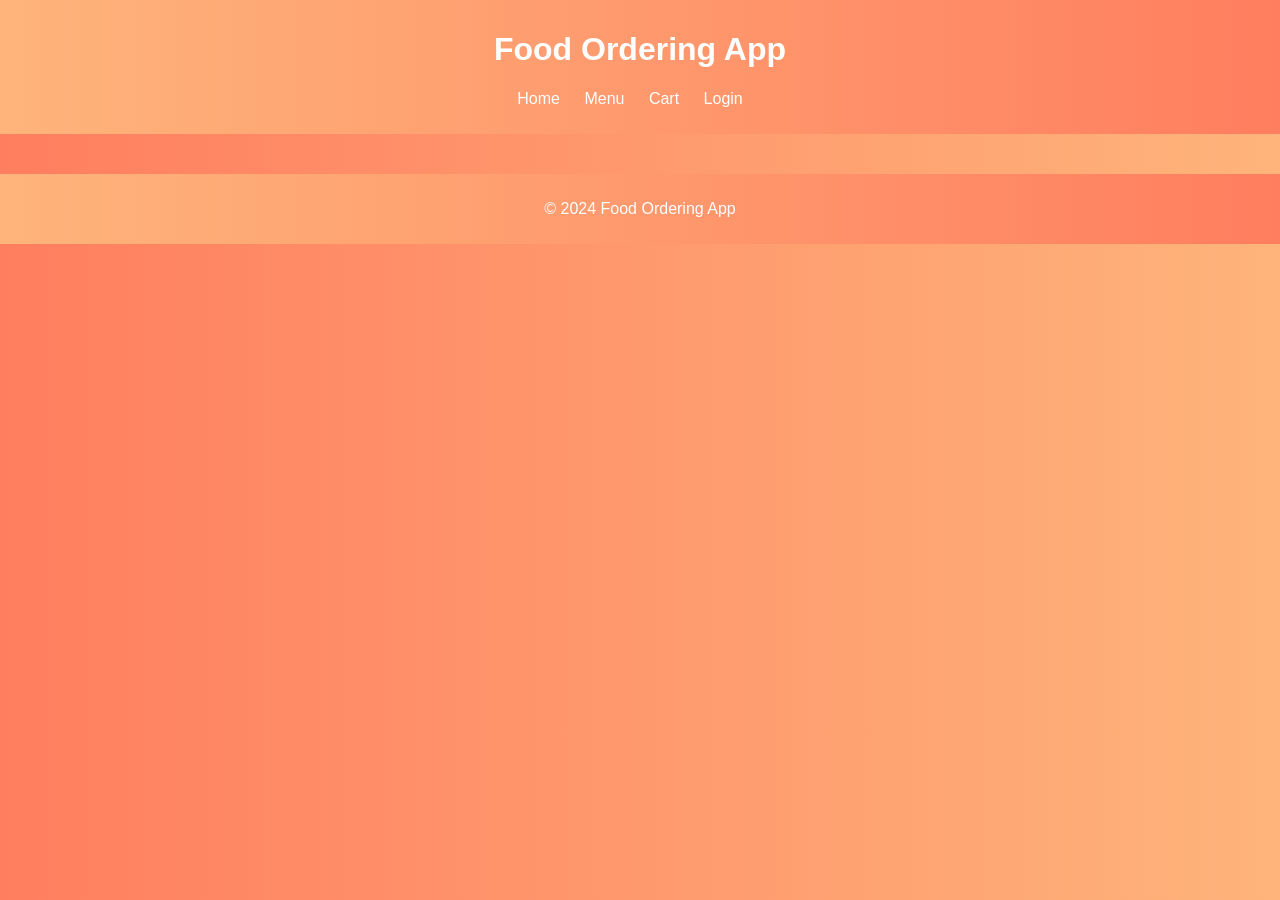
<file: Food Ordering App/index.html>
<!DOCTYPE html>
<html lang="en">
<head>
    <meta charset="UTF-8">
    <meta name="viewport" content="width=device-width, initial-scale=1.0">
    <title>Food Ordering App - Home</title>
    <link rel="stylesheet" href="styles.css">
</head>
<body>
    <header>
        <h1>Food Ordering App</h1>
        <nav>
            <ul>
                <li><a href="index.html">Home</a></li>
                <li><a href="menu.html">Menu</a></li>
                <li><a href="cart.html">Cart</a></li>
                <li><a href="login.html">Login</a></li>
            </ul>
        </nav>
    </header>
    
    <main>
        <!-- Content for the homepage goes here -->
    </main>
    
    <footer>
        <p>&copy; 2024 Food Ordering App</p>
    </footer>
</body>
</html>
</file>
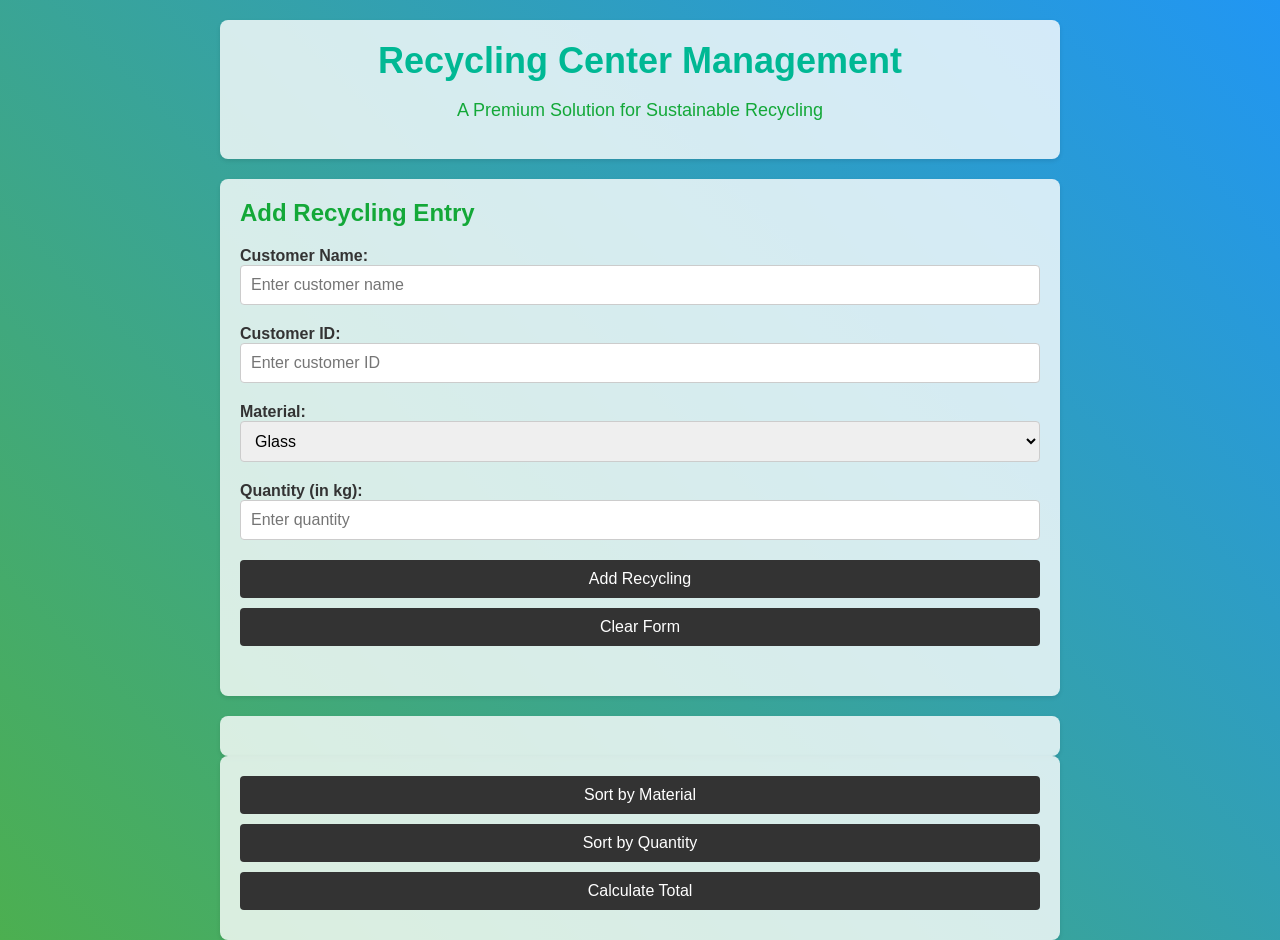
<file: Recycling Management Centre/index.html>
<!DOCTYPE html>
<html lang="en">
<head>
    <meta charset="UTF-8">
    <meta name="viewport" content="width=device-width, initial-scale=1.0">
    <title>Recycling Center Management</title>
    <link rel="stylesheet" href="styles.css">
</head>
<body>
    <header>
        <div class="container">
            <h1>Recycling Center Management</h1>
            <p>A Premium Solution for Sustainable Recycling</p>
        </div>
    </header>
    <main>
        <div class="container">
            <h2>Add Recycling Entry</h2>
            <form id="recyclingForm">
                <div class="form-group">
                    <label for="customerName">Customer Name:</label>
                    <input type="text" id="customerName" placeholder="Enter customer name" required>
                </div>
                <div class="form-group">
                    <label for="customerId">Customer ID:</label>
                    <input type="text" id="customerId" placeholder="Enter customer ID" required>
                </div>
                <div class="form-group">
                    <label for="material">Material:</label>
                    <select id="material" required>
                        <option value="glass">Glass</option>
                        <option value="plastic">Plastic</option>
                        <option value="paper">Paper</option>
                        <option value="metal">Metal</option>
                    </select>
                </div>
                <div class="form-group">
                    <label for="quantity">Quantity (in kg):</label>
                    <input type="number" id="quantity" placeholder="Enter quantity" required>
                </div>
                <button type="submit">Add Recycling</button>
                <button type="button" onclick="clearForm()">Clear Form</button>
            </form>
        </div>
        <div id="recyclingList" class="container">
            <!-- Recycling list will be displayed here -->
        </div>
        <div class="container">
            <button onclick="sortRecyclingByMaterial()">Sort by Material</button>
            <button onclick="sortRecyclingByQuantity()">Sort by Quantity</button>
            <button onclick="calculateTotal()">Calculate Total</button>
        </div>
    </main>
    <script src="script.js"></script>
</body>
</html>
</file>
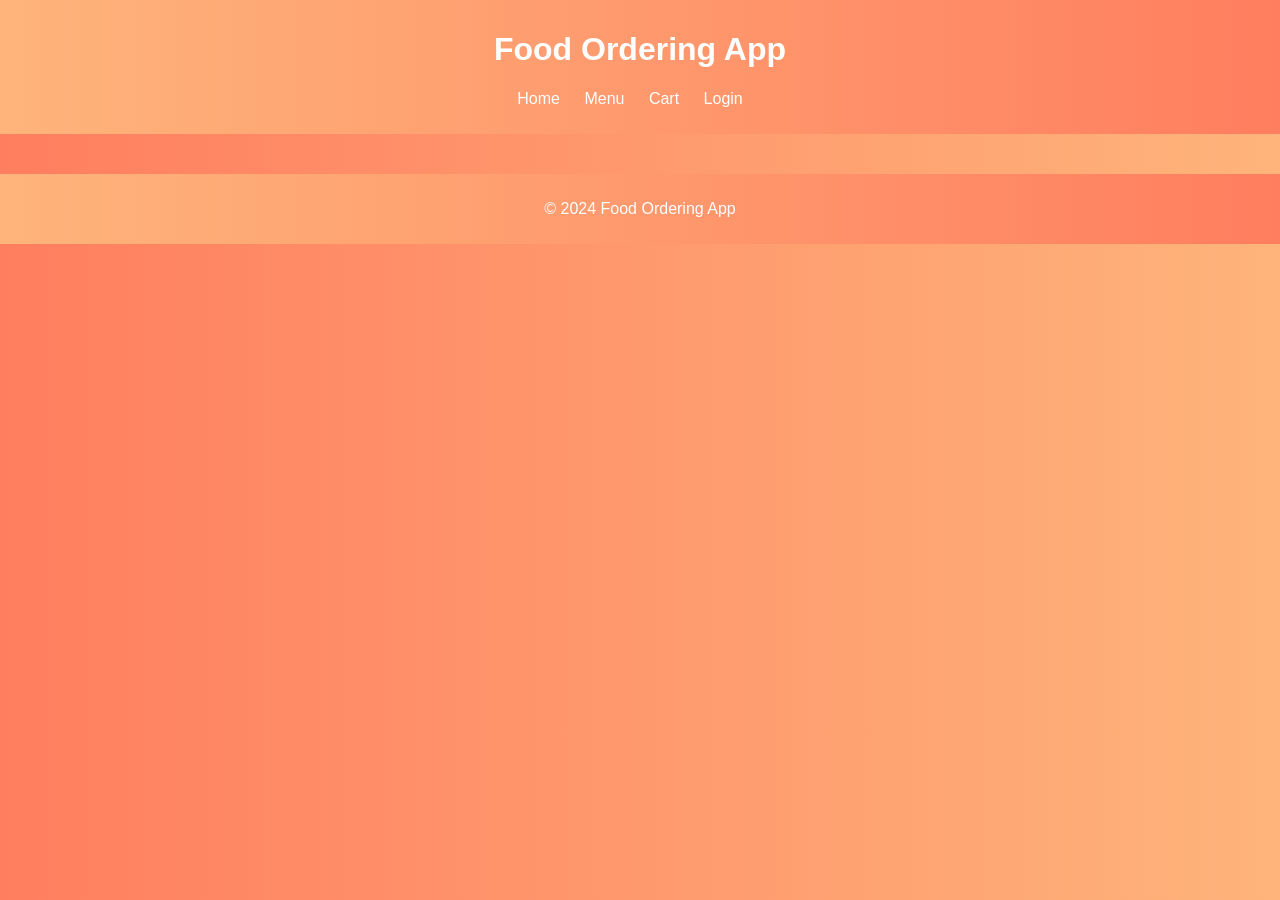
<file: Food Ordering App/cart.html>
<!DOCTYPE html>
<html lang="en">
<head>
    <meta charset="UTF-8">
    <meta name="viewport" content="width=device-width, initial-scale=1.0">
    <title>Food Ordering App - Cart</title>
    <link rel="stylesheet" href="styles.css">
</head>
<body>
    <header>
        <h1>Food Ordering App</h1>
        <nav>
            <ul>
                <li><a href="index.html">Home</a></li>
                <li><a href="menu.html">Menu</a></li>
                <li><a href="cart.html">Cart</a></li>
                <li><a href="login.html">Login</a></li>
            </ul>
        </nav>
    </header>
    
    <main>
        <!-- Content for the cart page goes here -->
    </main>
    
    <footer>
        <p>&copy; 2024 Food Ordering App</p>
    </footer>
</body>
</html>
</file>
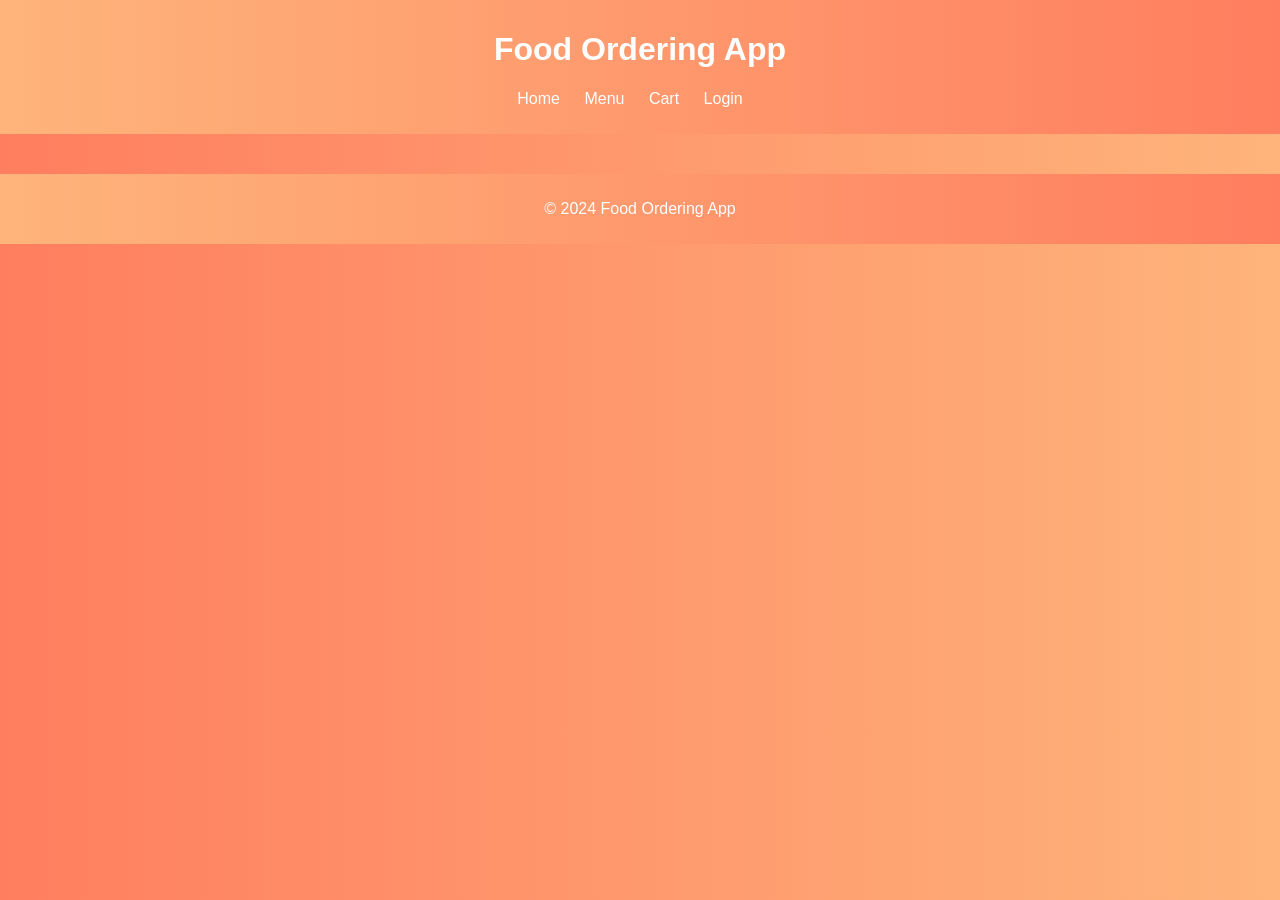
<file: Food Ordering App/checkout.html>
<!DOCTYPE html>
<html lang="en">
<head>
    <meta charset="UTF-8">
    <meta name="viewport" content="width=device-width, initial-scale=1.0">
    <title>Food Ordering App - Checkout</title>
    <link rel="stylesheet" href="styles.css">
</head>
<body>
    <header>
        <h1>Food Ordering App</h1>
        <nav>
            <ul>
                <li><a href="index.html">Home</a></li>
                <li><a href="menu.html">Menu</a></li>
                <li><a href="cart.html">Cart</a></li>
                <li><a href="login.html">Login</a></li>
            </ul>
        </nav>
    </header>
    
    <main>
        <!-- Content for the checkout page goes here -->
    </main>
    
    <footer>
        <p>&copy; 2024 Food Ordering App</p>
    </footer>
</body>
</html>
</file>
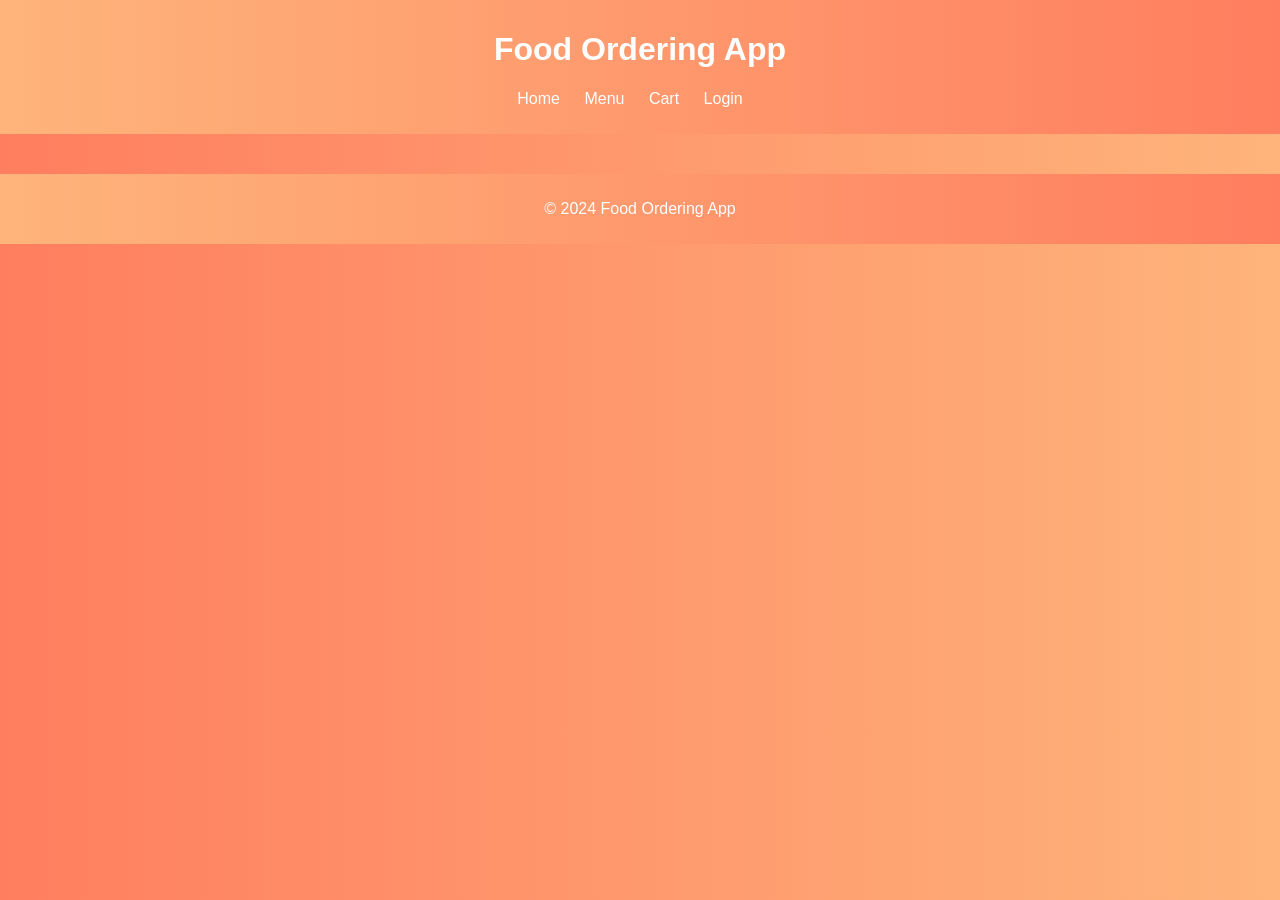
<file: Food Ordering App/confirmation.html>
<!DOCTYPE html>
<html lang="en">
<head>
    <meta charset="UTF-8">
    <meta name="viewport" content="width=device-width, initial-scale=1.0">
    <title>Food Ordering App - Confirmation</title>
    <link rel="stylesheet" href="styles.css">
</head>
<body>
    <header>
        <h1>Food Ordering App</h1>
        <nav>
            <ul>
                <li><a href="index.html">Home</a></li>
                <li><a href="menu.html">Menu</a></li>
                <li><a href="cart.html">Cart</a></li>
                <li><a href="login.html">Login</a></li>
            </ul>
        </nav>
    </header>
    
    <main>
        <!-- Content for the confirmation page goes here -->
    </main>
    
    <footer>
        <p>&copy; 2024 Food Ordering App</p>
    </footer>
</body>
</html>
</file>
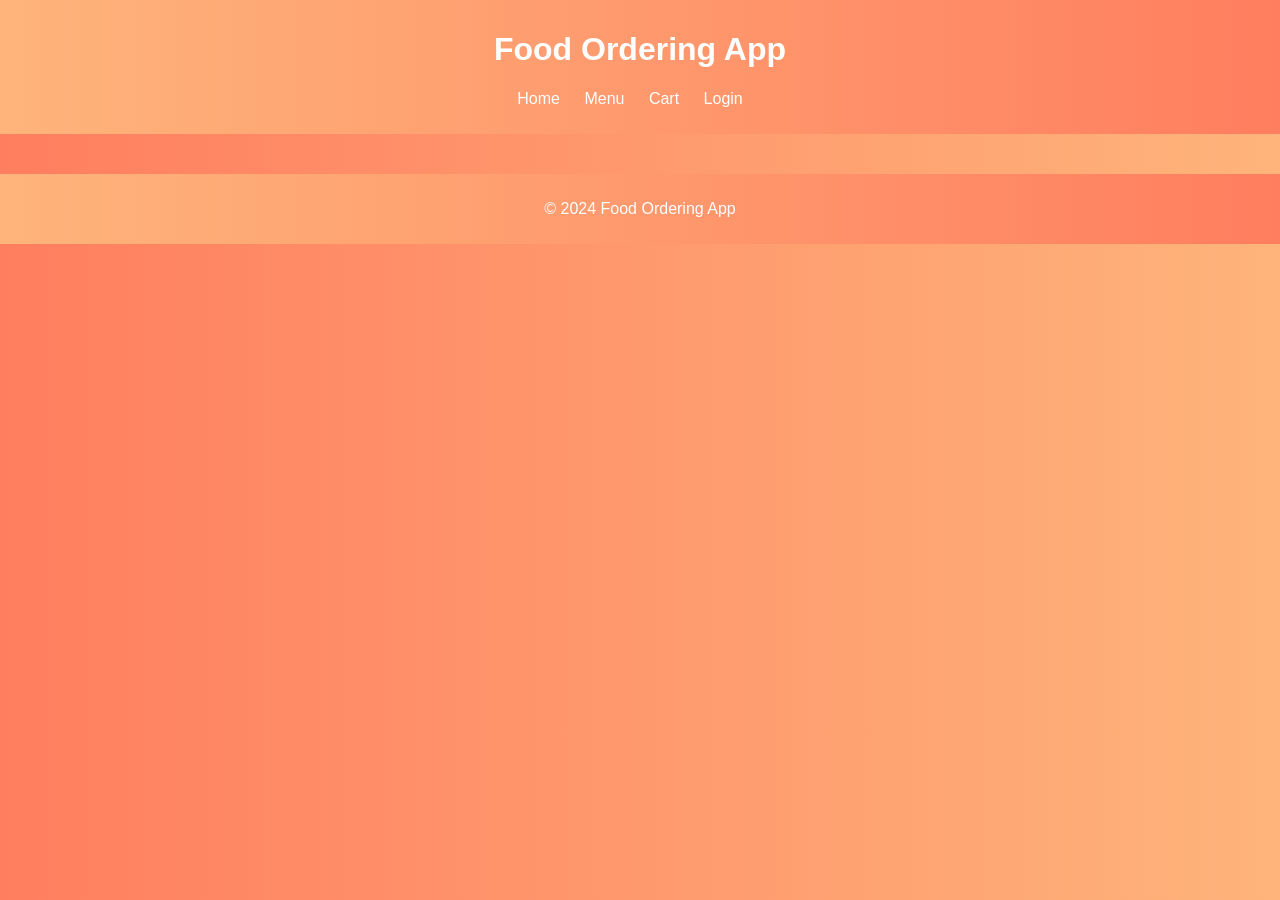
<file: Food Ordering App/menu.html>
<!DOCTYPE html>
<html lang="en">
<head>
    <meta charset="UTF-8">
    <meta name="viewport" content="width=device-width, initial-scale=1.0">
    <title>Food Ordering App - Menu</title>
    <link rel="stylesheet" href="styles.css">
</head>
<body>
    <header>
        <h1>Food Ordering App</h1>
        <nav>
            <ul>
                <li><a href="index.html">Home</a></li>
                <li><a href="menu.html">Menu</a></li>
                <li><a href="cart.html">Cart</a></li>
                <li><a href="login.html">Login</a></li>
            </ul>
        </nav>
    </header>
    
    <main>
        <!-- Content for the menu page goes here -->
    </main>
    
    <footer>
        <p>&copy; 2024 Food Ordering App</p>
    </footer>
</body>
</html>
</file>
<file: Food Ordering App/styles.css>
body {
    font-family: Arial, sans-serif;
    margin: 0;
    padding: 0;
    background: linear-gradient(to right, #ff7e5f, #feb47b); /* Gradient background */
}

header, footer {
    background: linear-gradient(to right, #feb47b, #ff7e5f); /* Gradient background */
    color: #fff;
    padding: 10px;
    text-align: center;
}

nav ul {
    list-style: none;
    padding: 0;
}

nav ul li {
    display: inline;
    margin-right: 20px;
}

nav ul li a {
    color: #fff;
    text-decoration: none;
}

main {
    padding: 20px;
}

/* Add more styles as needed */

/* Homepage Styles */
.home-content {
    text-align: center;
}

/* Menu Page Styles */
.menu-item {
    border: 1px solid #ccc;
    border-radius: 5px;
    padding: 10px;
    margin: 10px;
    background-color: rgba(255, 255, 255, 0.9);
}

.menu-item:hover {
    box-shadow: 0px 0px 10px rgba(255, 255, 255, 0.5);
}

/* Cart Page Styles */
.cart-item {
    border: 1px solid #ccc;
    border-radius: 5px;
    padding: 10px;
    margin: 10px;
    background-color: rgba(255, 255, 255, 0.9);
}

/* Checkout Page Styles */
.checkout-form {
    max-width: 400px;
    margin: 0 auto;
    background-color: rgba(255, 255, 255, 0.9);
    padding: 20px;
    border-radius: 10px;
}

.checkout-form label {
    display: block;
    margin-bottom: 5px;
}

.checkout-form input[type="text"], .checkout-form input[type="email"], .checkout-form select {
    width: 100%;
    padding: 8px;
    margin-bottom: 10px;
    border-radius: 5px;
    border: 1px solid #ccc;
}

.checkout-form input[type="submit"] {
    background-color: #ff7e5f;
    color: #fff;
    padding: 10px;
    border: none;
    border-radius: 5px;
    cursor: pointer;
}

.checkout-form input[type="submit"]:hover {
    background-color: #ff6a4a;
}
</file>
<file: Recycling Management Centre/styles.css>
body {
    font-family: 'Arial', sans-serif;
    margin: 0;
    padding: 0;
    background: linear-gradient(45deg, #4caf50, #2196f3);
    color: #13a838; /* White font color */
}

header {
    padding: 20px 0;
    text-align: center;
}

header h1 {
    font-size: 36px;
    margin: 0;
    color: #00b894; /* Light shade of green for the project name */
}

header p {
    font-size: 18px;
}

.container {
    max-width: 800px;
    margin: 0 auto;
    padding: 20px;
    background-color: rgba(255, 255, 255, 0.8);
    border-radius: 8px;
    box-shadow: 0 2px 4px rgba(0, 0, 0, 0.1);
}

h2 {
    margin-top: 0;
}

form {
    margin-bottom: 20px;
}

.form-group {
    margin-bottom: 20px;
}

label {
    font-weight: bold;
    color: #333; /* Dark gray font color */
}

input[type="text"],
input[type="number"],
select,
button {
    width: 100%;
    padding: 10px;
    font-size: 16px;
    border: 1px solid #ccc;
    border-radius: 4px;
    box-sizing: border-box;
}

button {
    background-color: #333;
    color: #fff; /* White font color */
    border: none;
    border-radius: 4px;
    cursor: pointer;
    transition: background-color 0.3s;
    margin-bottom: 10px; /* Spacing between buttons */
}

button:hover {
    background-color: #555;
}

#recyclingList {
    margin-top: 20px;
}

.recycling {
    background-color: rgba(255, 255, 255, 0.8);
    padding: 10px;
    margin-bottom: 10px;
    border-radius: 8px;
    box-shadow: 0 2px 4px rgba(0, 0, 0, 0.1);
}

.recycling p {
    margin: 5px 0;
    color: #333; /* Dark gray font color */
}

/* Align the last three buttons vertically */
.container .vertical-buttons {
    display: flex;
    flex-direction: column;
    align-items: flex-start;
}
</file>
